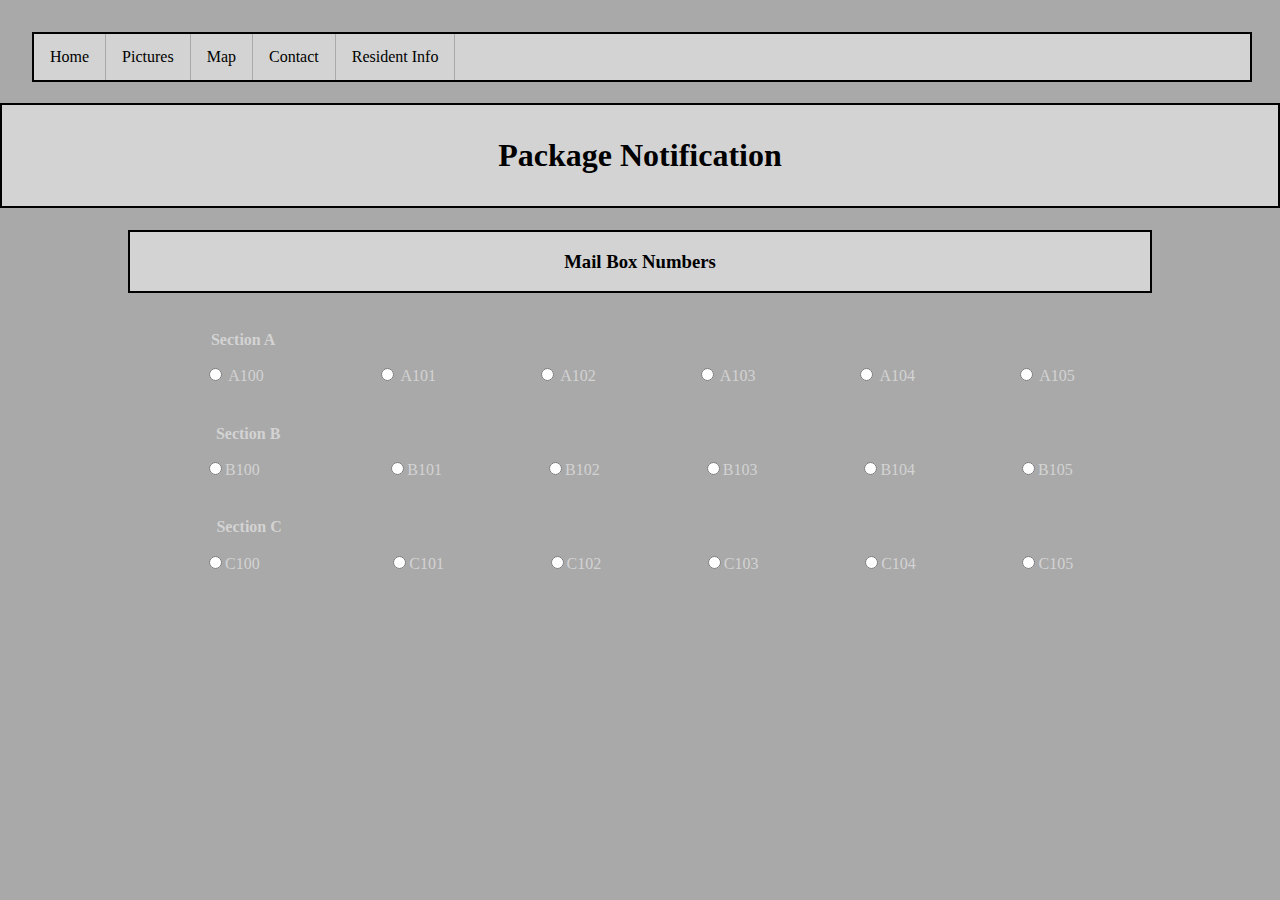
<file: index.html>
<!DOCTYPE html>
<html>
	<head>
		<title>home</title>
		<meta charset="utf-8">
		<link rel="stylesheet" type="text/css" href="style.css">
	</head>
	<body>	
			<nav>
				<ul>
					<li><a href="index.html">Home</a></li>
					<li><a href="picture.html">Pictures</a></li>
					<li><a href="map.html">Map</a></li>
					<li><a href="contact.html">Contact</a></li>
					<li><a href="about.html">Resident Info</a></li>
				</ul>
			</nav>
			<header>
			<h1>Package Notification</h1>
		</header>
		<div class="container">
			<h3>Mail Box Numbers</h3>
			<table class="boxNum" onclick="boxNum()"> 
				<tr> 
					<th>Section A</th>
				</tr> 
				<tr> 
					<td><input type="radio" name="box" id="A100" onclick="boxNum(this)"> A100</td> 
					<td><input type="radio" name="box" id="A101" onclick="boxNum(this)"> A101</td>
					<td><input type="radio" name="box" id="A102" onclick="boxNum(this)"> A102</td> 
					<td><input type="radio" name="box" id="A103" onclick="boxNum(this)"> A103</td> 
					<td><input type="radio" name="box" id="A104" onclick="boxNum(this)"> A104</td>
					<td><input type="radio" name="box" id="A105" onclick="boxNum(this)"> A105</td> 
				</tr> 
			</table>
			<table  class="boxNum" onclick="myFunction()"> 
				<tr> 
					<th>Section B</th>
				</tr> 
				<tr> 
					<td><input type="radio" name="box" id="B100" onclick="boxNum(this)">B100</td> 
					<td><input type="radio" name="box" id="B101" onclick="boxNum(this)">B101</td>
					<td><input type="radio" name="box" id="B102" onclick="boxNum(this)">B102</td>
					<td><input type="radio" name="box" id="B103" onclick="boxNum(this)">B103</td> 
					<td><input type="radio" name="box" id="B104" onclick="boxNum(this)">B104</td>
					<td><input type="radio" name="box" id="B105" onclick="boxNum(this)">B105</td> 
				</tr> 
			</table>
			<table  class="boxNum" onclick="myFunction()"> 
				<tr> 
					<th>Section C</th>
				</tr> 
				<tr> 
					<td><input type="radio" name="box" id="C100" onclick="boxNum(this)">C100</td> 
					<td><input type="radio" name="box" id="C101" onclick="boxNum(this)">C101</td>
					<td><input type="radio" name="box" id="C102" onclick="boxNum(this)">C102</td>  
					<td><input type="radio" name="box" id="C103" onclick="boxNum(this)">C103</td> 
					<td><input type="radio" name="box" id="C104" onclick="boxNum(this)">C104</td>
					<td><input type="radio" name="box" id="C105" onclick="boxNum(this)">C105</td> 
				</tr> 
			</table>
		</div>	
		<script src="script.js"></script>
	</body>
</html>
</file>
<file: style.css>
/*
 * Package Notification Website
 * Designed & Developed by Morse
 *
 *Filename: style.css
*/

/* reset all styling */
head, title, body, header, nav, ul, li, a {
	padding: 0;
	margin: 0;
}


body {
	background-color: darkgrey;
}

h3, h1 {
	text-align: center;
	border: 2px solid black;
	background-color: lightgrey;
	padding: 1em;
}
/* Navigation Bar */
ul {
	width: 95%;
    list-style-type: none;
    margin: 2.5% 0 0 2.5%;
    padding: 0;
    overflow: hidden;
    background-color: lightgrey;
    border: 2px solid black;
    position: -webkit-sticky; /* Safari */
	position: sticky;
	top: 0;
}


li {
    float: left;
    border-right: 1px solid darkgrey;
}

li a {
    display: block;
    color: black;
    text-align: center;
    padding: 14px 16px;
    text-decoration: none;
}

li a:hover:not(.active) {
    background-color: darkgrey;
}

.active {
    background-color: lightgrey;
}

table {
	margin: 2.5% 0 0 2.5%;
	width: 95%;
	background-color: darkgrey;
}

th {
	color: lightgrey;
	padding: 1% .5% .5% 1%;
}
td:hover {
	color: black;
	transform: scale(1.15);
}


td {
	color: lightgrey;
	padding: 1% 0% 0% 5%;
}

.container {
	width: 80%;
	margin-left: 10%;
}


/* ************************* Form styling ******************* */
.resInfo {
	width: 70%;
	background-color: lightgrey;
	border: 2px solid black;
	margin-top:  2%;
	margin-left: 10%;
	padding: 1%;
}

button {
	float: right;
	width: 10%;
	padding: 2%;
	background-color: lightgrey;
	border: 2px solid black;
	color: black;
	margin-right: 10%;
	margin-top: 10%;
}
</file>
